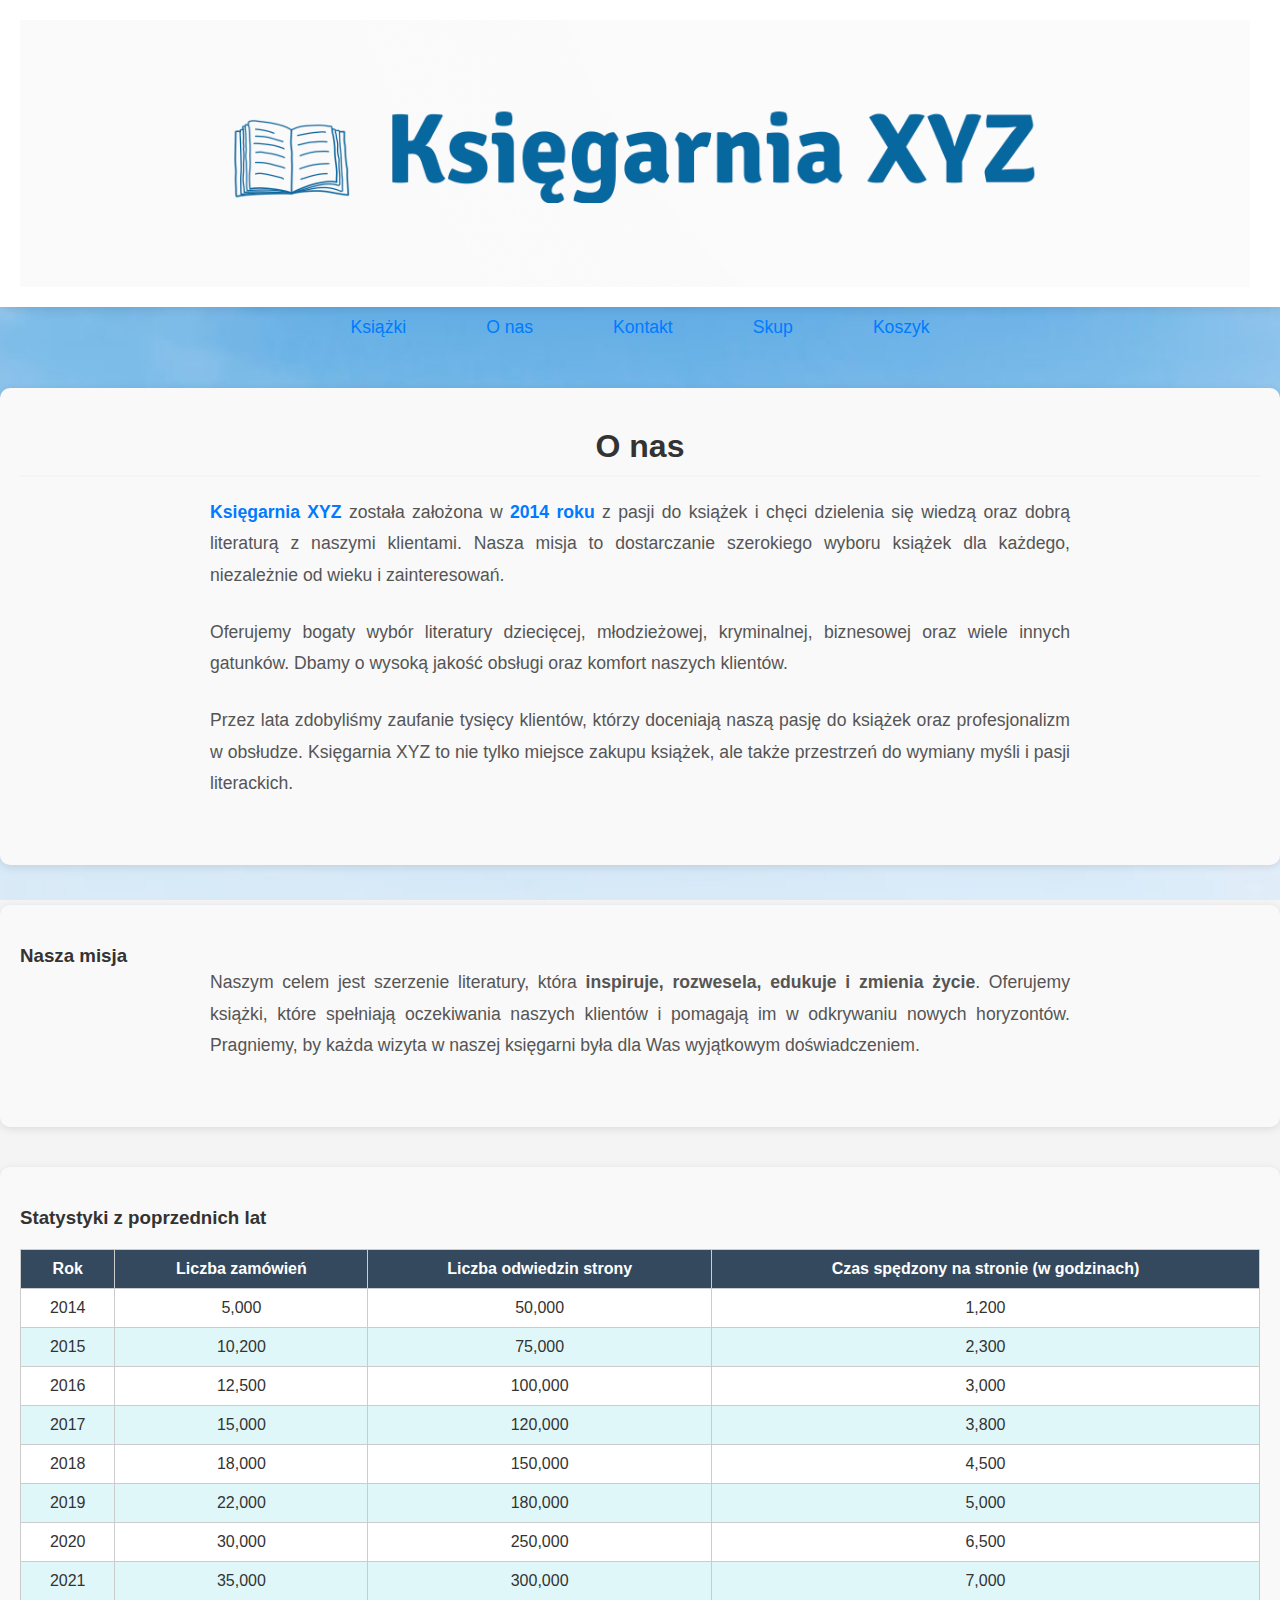
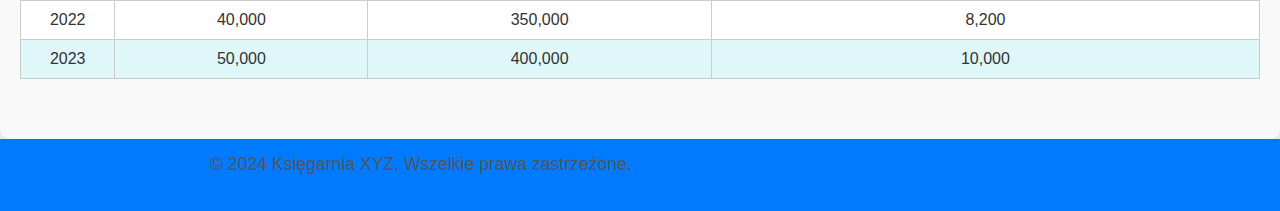
<file: Kontynuacja/about.html>
<!DOCTYPE html>
<html lang="pl">
<head>
    <meta charset="UTF-8">
    <meta name="viewport" content="width=device-width, initial-scale=1.0">
    <title>O nas - Księgarnia XYZ</title>
<script
      src="https://code.jquery.com/jquery-3.7.1.min.js"
      integrity="sha256-/JqT3SQfawRcv/BIHPThkBvs0OEvtFFmqPF/lYI/Cxo="
      crossorigin="anonymous"></script>
    <link rel="stylesheet" href="styles.css">

    </head>
<body id="about-page">
  
    <header>
        <a href="index.php"><img src="images/logo.png" alt="Księgarnia XYZ Logo"></a>
    </header>
    
    <nav>
        <a href="books.html">Książki</a>
        <a href="about.html">O nas</a>
        <a href="contact.php">Kontakt</a>
        <a href="skup.php">Skup</a>
        <a href="cart.html">Koszyk</a>

    </nav>


    <main>
        <section>
            <h2>O nas</h2>
            <p><strong>Księgarnia XYZ</strong> została założona w <strong>2014 roku</strong> z pasji do książek i chęci dzielenia się wiedzą oraz dobrą literaturą z naszymi klientami. Nasza misja to dostarczanie szerokiego wyboru książek dla każdego, niezależnie od wieku i zainteresowań.</p>
            <p>Oferujemy bogaty wybór literatury dziecięcej, młodzieżowej, kryminalnej, biznesowej oraz wiele innych gatunków. Dbamy o wysoką jakość obsługi oraz komfort naszych klientów.</p>
            <p>Przez lata zdobyliśmy zaufanie tysięcy klientów, którzy doceniają naszą pasję do książek oraz profesjonalizm w obsłudze. Księgarnia XYZ to nie tylko miejsce zakupu książek, ale także przestrzeń do wymiany myśli i pasji literackich.</p>
        </section>
        
        <section>
            <h3>Nasza misja</h3>
            <p>Naszym celem jest szerzenie literatury, która <b>inspiruje, rozwesela, edukuje i zmienia życie</b>. Oferujemy książki, które spełniają oczekiwania naszych klientów i pomagają im w odkrywaniu nowych horyzontów. Pragniemy, by każda wizyta w naszej księgarni była dla Was wyjątkowym doświadczeniem.</p>
        </section>
        
        <section>
<div class="bounce"><h3>Statystyki z poprzednich lat</h3>
</div>
            
            <table>
                <thead>
                    <tr>
                        <th>Rok</th>
                        <th>Liczba zamówień</th>
                        <th>Liczba odwiedzin strony</th>
                        <th>Czas spędzony na stronie (w godzinach)</th>
                    </tr>
                </thead>
                <tbody>
                    <tr>
                        <td>2014</td>
                        <td>5,000</td>
                        <td>50,000</td>
                        <td>1,200</td>
                    </tr>
                    <tr>
                        <td>2015</td>
                        <td>10,200</td>
                        <td>75,000</td>
                        <td>2,300</td>
                    </tr>
                    <tr>
                        <td>2016</td>
                        <td>12,500</td>
                        <td>100,000</td>
                        <td>3,000</td>
                    </tr>
                    <tr>
                        <td>2017</td>
                        <td>15,000</td>
                        <td>120,000</td>
                        <td>3,800</td>
                    </tr>
                    <tr>
                        <td>2018</td>
                        <td>18,000</td>
                        <td>150,000</td>
                        <td>4,500</td>
                    </tr>
                    <tr>
                        <td>2019</td>
                        <td>22,000</td>
                        <td>180,000</td>
                        <td>5,000</td>
                    </tr>
                    <tr>
                        <td>2020</td>
                        <td>30,000</td>
                        <td>250,000</td>
                        <td>6,500</td>
                    </tr>
                    <tr>
                        <td>2021</td>
                        <td>35,000</td>
                        <td>300,000</td>
                        <td>7,000</td>
                    </tr>
                    <tr>
                        <td>2022</td>
                        <td>40,000</td>
                        <td>350,000</td>
                        <td>8,200</td>
                    </tr>
                    <tr>
                        <td>2023</td>
                        <td>50,000</td>
                        <td>400,000</td>
                        <td>10,000</td>
                    </tr>
                </tbody>
            </table>
        </section>
    </main>

    <footer>
        <p>© 2024 Księgarnia XYZ. Wszelkie prawa zastrzeżone.</p>
    </footer>
</body>
</html>
</file>
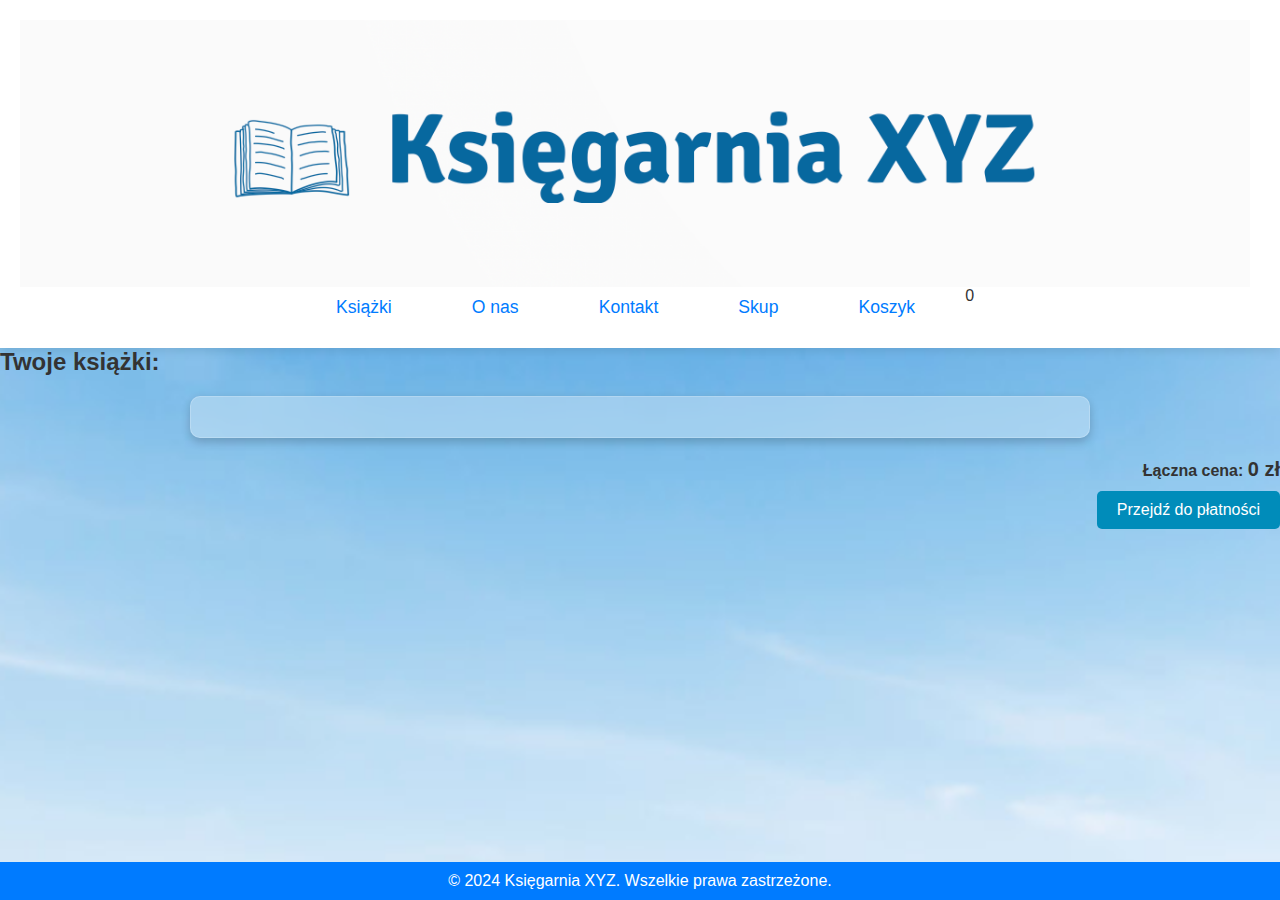
<file: Kontynuacja/cart.html>
<!DOCTYPE html>
<html lang="pl">
<head>
    <meta charset="UTF-8">
    <meta name="viewport" content="width=device-width, initial-scale=1.0">
    <title>Koszyk - Księgarnia XYZ</title>
<script
      src="https://code.jquery.com/jquery-3.7.1.min.js"
      integrity="sha256-/JqT3SQfawRcv/BIHPThkBvs0OEvtFFmqPF/lYI/Cxo="
      crossorigin="anonymous"></script>
    <link rel="stylesheet" href="styles.css">
</head>
<body>

    <header>
        <a href="index.php">
            <img src="images/logo.png" alt="Logo Księgarnia XYZ">
        </a>
        <nav>
            <a href="books.html">Książki</a>
            <a href="about.html">O nas</a>
            <a href="contact.php">Kontakt</a>
            <a href="skup.php">Skup</a>
            <a href="cart.html">Koszyk</a>
<div id="cart-count-container">
    <span id="cart-count">0</span>
</div>

        </nav>
    </header>

    
    <main>
        <section>
            <h2>Twoje książki:</h2>
            <div id="cart-items" class="cart-container frosted-glass">
                <!-- Tutaj będą dynamicznie dodawane książki -->
            </div>
            
            <div id="cart-summary">
                <p><strong>Łączna cena:</strong> <span id="total-price">0 zł</span></p>
                <button id="checkout-button" class="submit-button">Przejdź do płatności</button>
            </div>
        </section>
    </main>
    
    <footer>
        <p>© 2024 Księgarnia XYZ. Wszelkie prawa zastrzeżone.</p>
    </footer>
    
    <script src="script.js"></script>
	
</body>
</html>
</file>
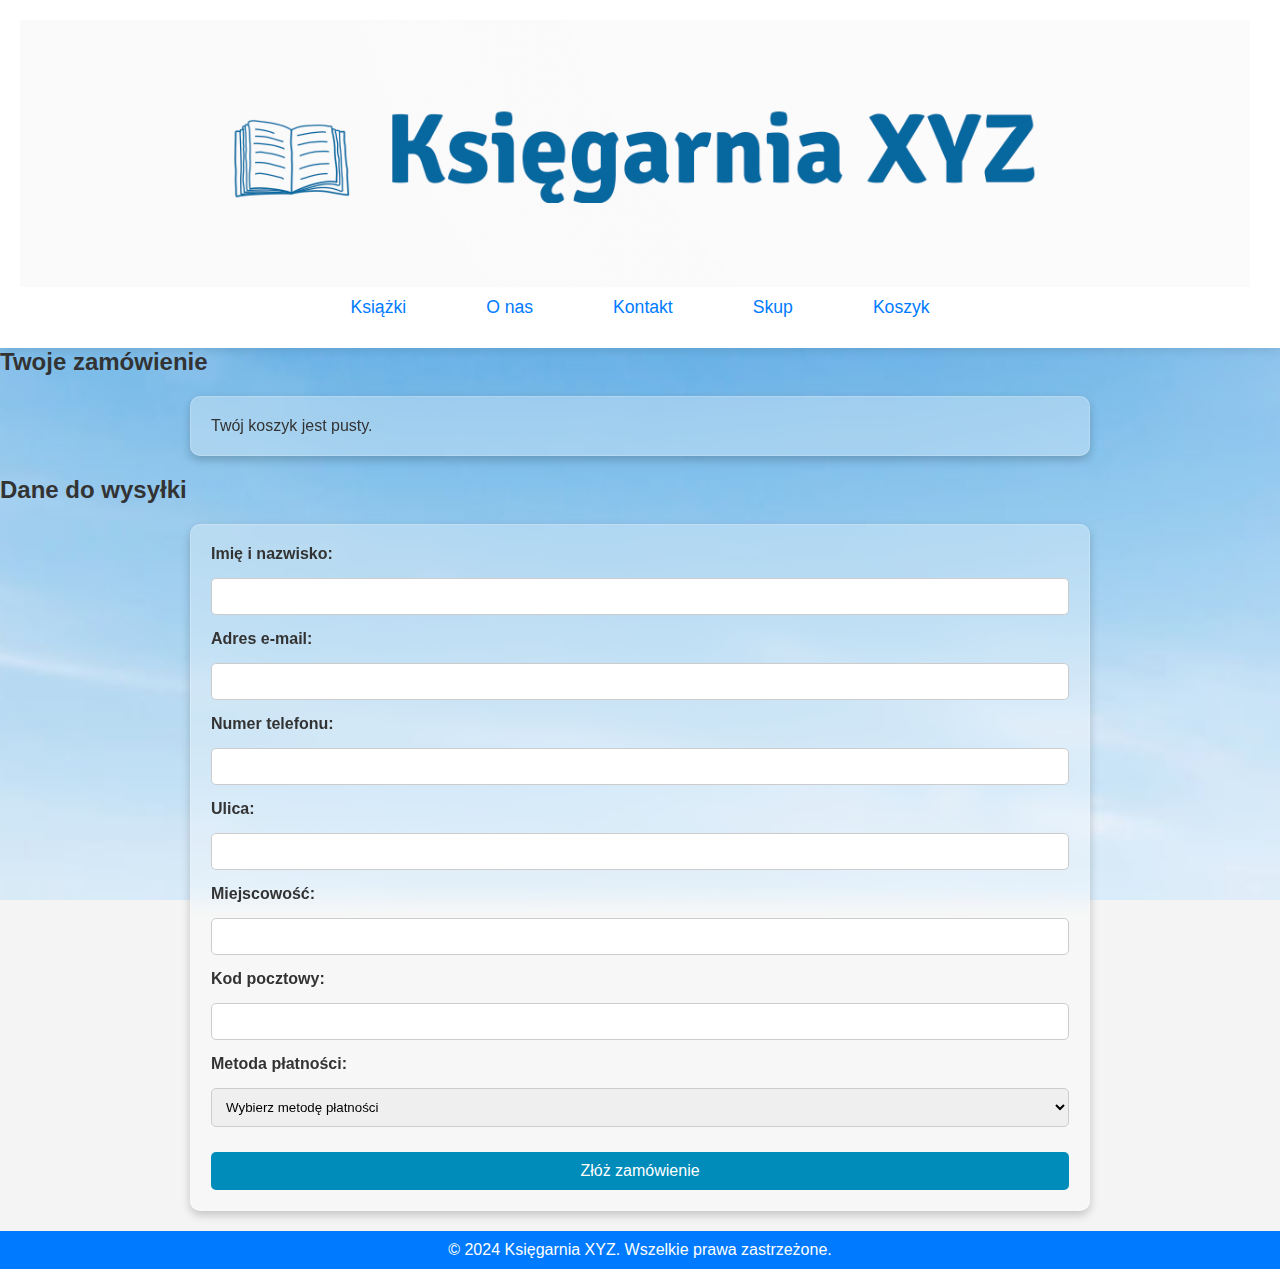
<file: Kontynuacja/checkout.html>
<!DOCTYPE html>
<html lang="pl">
<head>
    <meta charset="UTF-8">
    <meta name="viewport" content="width=device-width, initial-scale=1.0">
    <title>Koszyk - Księgarnia XYZ</title>
<script
      src="https://code.jquery.com/jquery-3.7.1.min.js"
      integrity="sha256-/JqT3SQfawRcv/BIHPThkBvs0OEvtFFmqPF/lYI/Cxo="
      crossorigin="anonymous"></script>
    <link rel="stylesheet" href="styles.css">
</head>
<body>

    <header>
      
        <a href="index.php">
            <img src="images/logo.png" alt="Logo Księgarnia XYZ">
        </a>
        <nav>
            <a href="books.html">Książki</a>
            <a href="about.html">O nas</a>
            <a href="contact.php">Kontakt</a>
            <a href="skup.php">Skup</a>
            <a href="cart.html">Koszyk</a>

        </nav>
    </header>

    <main>
        <section>
            <h2>Twoje zamówienie</h2>
            <div id="order-summary" class="cart-container frosted-glass">
                <!-- Podsumowanie zamówienia będzie tutaj dynamicznie załadowane -->
            </div>
		
        </section>

        <section>
            <h2>Dane do wysyłki</h2>
            <form id="checkout-form" class="checkout-form frosted-glass">
                <label for="name">Imię i nazwisko:</label>
                <input type="text" id="name" name="name" required>

                <label for="email">Adres e-mail:</label>
                <input type="email" id="email" name="email" required>

                <label for="phone">Numer telefonu:</label>
                <input type="tel" id="phone" name="phone" required>

                <label for="street">Ulica:</label>
                <input type="text" id="street" name="street" required>

                <label for="city">Miejscowość:</label>
                <input type="text" id="city" name="city" required>

                <label for="postal-code">Kod pocztowy:</label>
                <input type="text" id="postal-code" name="postal-code" required>

                <label for="payment-method">Metoda płatności:</label>
                <select id="payment-method" name="payment-method" required>
                    <option value="" disabled selected>Wybierz metodę płatności</option>
                    <option value="credit-card">Karta kredytowa</option>
                    <option value="paypal">PayPal</option>
                    <option value="blik">BLIK</option>
                </select>

                <button type="submit" class="submit-button">Złóż zamówienie</button>
            </form>
        </section>
    </main>
    
    <footer>
        <p>© 2024 Księgarnia XYZ. Wszelkie prawa zastrzeżone.</p>
    </footer>

    <script src="https://code.jquery.com/jquery-3.6.0.min.js"></script>
    <script src="checkout.js"></script>
	    <script src="script.js"></script>
		    <script src="cart.js"></script>
</body>
</html>
</file>
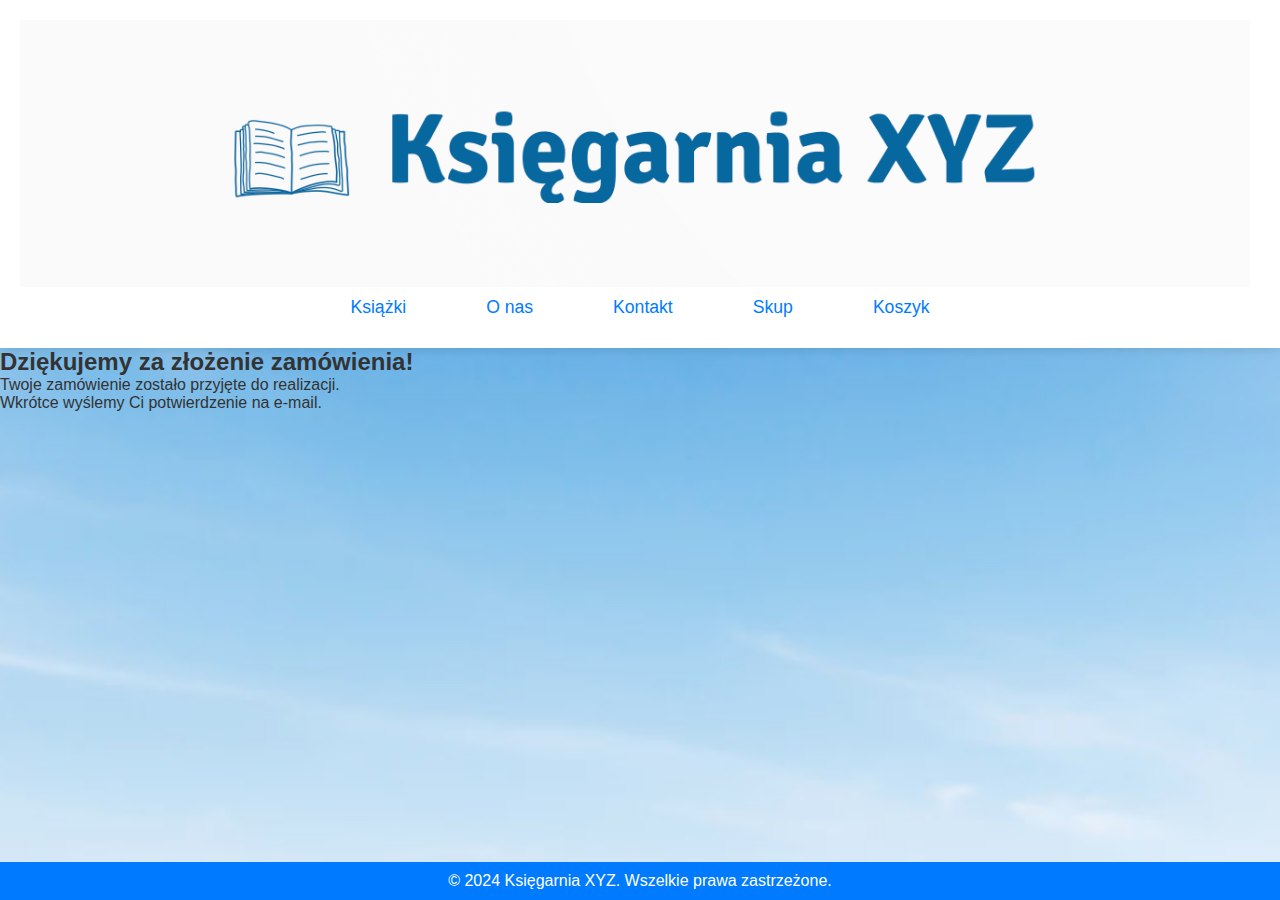
<file: Kontynuacja/confirmation.html>
<!DOCTYPE html>
<html lang="pl">
<head>
    <meta charset="UTF-8">
    <meta name="viewport" content="width=device-width, initial-scale=1.0">
    <title>Koszyk - Księgarnia XYZ</title>
<script
      src="https://code.jquery.com/jquery-3.7.1.min.js"
      integrity="sha256-/JqT3SQfawRcv/BIHPThkBvs0OEvtFFmqPF/lYI/Cxo="
      crossorigin="anonymous"></script>
    <link rel="stylesheet" href="styles.css">
</head>
<body id="confirmation-page">

    <header>
      
        <a href="index.php">
            <img src="images/logo.png" alt="Logo Księgarnia XYZ">
        </a>
        <nav>
            <a href="books.html">Książki</a>
            <a href="about.html">O nas</a>
            <a href="contact.php">Kontakt</a>
                        <a href="skup.php">Skup</a>
            <a href="cart.html">Koszyk</a>

        </nav>
    </header>
    
    <main>
        <section>
            <h2>Dziękujemy za złożenie zamówienia!</h2>
            <p>Twoje zamówienie zostało przyjęte do realizacji.</p>
            <p>Wkrótce wyślemy Ci potwierdzenie na e-mail.</p>
        </section>
    </main>
    
    <footer>
        <p>© 2024 Księgarnia XYZ. Wszelkie prawa zastrzeżone.</p>
    </footer>
</body>
</html>
</file>
<file: Kontynuacja/styles.css>
/* Globalne style */
        body {
            font-family: 'Arial', sans-serif;
            background-color: #f4f4f4;
            color: #333;
            margin: 0;
            padding: 0;
        }

        header {
            background-color: #fff;
            padding: 20px;
            text-align: center;
            box-shadow: 0 2px 10px rgba(0, 0, 0, 0.1);
        }

        header img {
            width: 100%; /* Logo dostosowane do szerokości ekranu */
            max-width: 1330px; /* Maksymalna szerokość logo */
            height: auto; /* Proporcjonalna wysokość */
            display: block;
            margin: 0 auto;
        }

        nav a {
            margin: 0 15px;
            font-size: 1.1rem;
            color: #333;
            text-decoration: none;
        }

        nav a:hover {
            color: #333;
        }

        /* Baner promocyjny */
        .promo-banner {
            background-color: #007BFF;
            color: white;
            text-align: center;
            padding: 30px;
            margin-bottom: 30px;
        }

        .promo-banner h2 {
            font-size: 2rem;
        }

        .promo-banner p {
            font-size: 1.1rem;
        }



/* Nawigacja z Flexboxem */
nav {
    display: flex;
    justify-content: center; /* Wyśrodkowanie linków w nawigacji */
    gap: 20px;
    flex-wrap: wrap;
}

nav a {
    color: #007BFF;
    text-decoration: #007BFF;
    padding: 10px 15px;
    transition: transform 0.3s; /* Dodajemy animację */
}

nav a:hover {
    transform: scale(1.1); /* Powiększamy przycisk na hover */
    text-decoration: underline;
}

/* Układ książek na stronie księgarni */
.books-container {
    display: flex;
    justify-content: space-around;
    flex-wrap: wrap;
    padding: 20px;
}

.book-item {
    background-color: white;
    padding: 10px;
    border-radius: 5px;
    box-shadow: 0px 4px 6px rgba(0, 0, 0, 0.1);
    max-width: 200px;
    text-align: center;
    margin: 10px;
    display: flex;
    flex-direction: column;
    justify-content: space-between;
    height: 350px;
    transition: transform 0.3s, box-shadow 0.3s;
}

.book-item img {
    width: 100%;
    height: auto;
    max-height: 150px;
}

.book-item p {
    flex-grow: 1;
    margin-top: 10px;
}

/* Efekt hover dla kart książek */
.book-item:hover {
    transform: scale(1.05);
    box-shadow: 0px 6px 8px rgba(0, 0, 0, 0.2);
}

/* Stylizacja przycisku "Kup teraz" */
.buy-button {
    background-color: #008cba;
    color: white;
    padding: 10px 20px;
    border: none;
    border-radius: 5px;
    cursor: pointer;
    font-size: 14px;
    margin-top: 10px;
    transition: transform 0.3s ease;
}

.buy-button:hover {
    transform: scale(1.1);
    background-color: #005f73;
}

/* Stylizacja stopki */
footer {
    background-color: #007BFF;
    color: white;
    text-align: center;
    padding: 10px 0;
}

/* Koszyk - stylowanie elementów w koszyku */
.cart-container {
    display: flex;
    flex-direction: column;
    gap: 15px;
    padding: 20px;
    max-width: 600px;
    margin: 0 auto;
}

.cart-container div {
    display: flex;
    justify-content: space-between;
    align-items: center;
    padding: 10px;
    border-bottom: 1px solid #ccc;
}

#cart-summary {
    text-align: right;
    margin-top: 20px;
}

#total-price {
    font-weight: bold;
    font-size: 20px;
}

/* Stylizacja przycisku płatności */
#checkout-button {
    background-color: #008cba;
    color: white;
    padding: 10px 20px;
    border: none;
    border-radius: 5px;
    cursor: pointer;
    font-size: 16px;
}

#checkout-button:hover {
    background-color: #005f73;
}

/* Formularz kontaktowy - stylowanie */
.contact-form {
    display: flex;
    flex-direction: column;
    max-width: 600px;
    margin: 0 auto;
    padding: 20px;
    background-color: #f9f9f9;
    border-radius: 5px;
    box-shadow: 0 0 10px rgba(0, 0, 0, 0.1);
}

.contact-form label {
    margin-bottom: 5px;
    font-weight: bold;
}

.contact-form input, .contact-form textarea {
    margin-bottom: 15px;
    padding: 10px;
    border: 1px solid #ccc;
    border-radius: 5px;
    width: 100%;
    box-sizing: border-box; /* Upewniamy się, że pola zajmują pełną szerokość kontenera */
}

.contact-form input {
    height: 40px; /* Dodanie stałej wysokości dla pól tekstowych */
}

.contact-form textarea {
    resize: vertical; /* Umożliwienie zmiany wysokości pola tekstowego */
}

.submit-button {
    background-color: #008cba;
    color: white;
    padding: 10px 20px;
    border: none;
    border-radius: 5px;
    cursor: pointer;
    font-size: 16px;
    margin-top: 20px;
    transition: transform 0.3s ease;
}

.submit-button:hover {
    background-color: #005f73;
    transform: scale(1.1);
}


/* Stylizacja przycisku formularza */
.submit-button {
    background-color: #008cba;
    color: white;
    padding: 10px 20px;
    border: none;
    border-radius: 5px;
    cursor: pointer;
    font-size: 16px;
    transition: transform 0.3s ease;
}

.submit-button:hover {
    background-color: #005f73;
    transform: scale(1.1); /* Animacja na hover */
}

/* Responsywność dla mniejszych ekranów */
@media (max-width: 768px) {
    .books-container {
        flex-direction: column; /* Zmieniamy układ na kolumnowy na mniejszych ekranach */
        align-items: center;
    }
    
    .book-item {
        max-width: 90%; /* Zwiększamy szerokość kart książek na mniejszych ekranach */
    }
}
/* Stylizacja kontenera podsumowania zamówienia */
.checkout-container {
    display: flex;
    flex-direction: column;
    gap: 10px;
    padding: 20px;
    border: 1px solid #ccc;
    background-color: #f9f9f9;
    border-radius: 5px;
    max-width: 600px;
    margin: 0 auto 20px;
}

/* Stylizacja formularza zamówienia */
.checkout-form {
    display: flex;
    flex-direction: column;
    gap: 15px;
    max-width: 600px;
    margin: 0 auto;
    padding: 20px;
    background-color: #f9f9f9;
    border-radius: 5px;
    box-shadow: 0 0 10px rgba(0, 0, 0, 0.1);
}

.checkout-form label {
    font-weight: bold;
}

.checkout-form input, .checkout-form select {
    padding: 10px;
    border: 1px solid #ccc;
    border-radius: 5px;
    width: 100%;
    box-sizing: border-box;
}

.submit-button {
    background-color: #008cba;
    color: white;
    padding: 10px 20px;
    border: none;
    border-radius: 5px;
    cursor: pointer;
    font-size: 16px;
    transition: transform 0.3s ease;
}

.submit-button:hover {
    background-color: #005f73;
    transform: scale(1.05);
}


/* Stylizacja kontenerów (np. formularzy, podsumowań itp.) */
.checkout-container, .cart-container, .books-container, .checkout-form {
    position: relative;
    z-index: 1;
    background-color: rgba(255, 255, 255, 0.9); /* Półprzezroczyste tło */
    padding: 20px;
    border-radius: 5px;
    box-shadow: 0 0 10px rgba(0, 0, 0, 0.1);
}
/* Globalne stylowanie body i html */
html, body {
    height: 100%;
    margin: 0;
    padding: 0;
    display: flex;
    flex-direction: column;
}

/* Stylowanie dla głównego kontenera strony */
main {
    flex: 1;
}

/* Stylowanie stopki */
footer {
    background-color: #007BFF;
    color: white;
    text-align: center;
    padding: 10px 0;
    position: relative;
    width: 100%;
    bottom: 0;
}


/* Upewniamy się, że stopka jest przyklejona do dołu */
body {
    display: flex;
    flex-direction: column;
    justify-content: space-between;
    min-height: 100vh;
}
/* Frosted glass effect dla formularza */
.frosted-glass {
    background: rgba(255, 255, 255, 0.3); /* Półprzezroczyste białe tło */
    border-radius: 10px;
    padding: 20px;
    backdrop-filter: blur(10px); /* Efekt rozmycia */
    -webkit-backdrop-filter: blur(10px); /* Efekt rozmycia dla przeglądarek webkit */
    border: 1px solid rgba(255, 255, 255, 0.2); /* Lekko widoczna obwódka */
    box-shadow: 0 4px 10px rgba(0, 0, 0, 0.2); /* Subtelny cień */
    max-width: 600px;
    margin: 0 auto;
    color: #333; /* Kolor tekstu */
}



/* Frosted glass effect dla sekcji książek */
.frosted-glass {
    background: rgba(255, 255, 255, 0.3); /* Półprzezroczyste białe tło */
    border-radius: 10px;
    padding: 20px;
    backdrop-filter: blur(10px); /* Efekt rozmycia */
    -webkit-backdrop-filter: blur(10px); /* Efekt rozmycia dla przeglądarek webkit */
    border: 1px solid rgba(255, 255, 255, 0.2); /* Lekko widoczna obwódka */
    box-shadow: 0 4px 10px rgba(0, 0, 0, 0.2); /* Subtelny cień */
    max-width: 900px;
    margin: 20px auto;
    color: #333; /* Kolor tekstu */
}

/* Globalne stylowanie body i html */
html, body {
    height: 100%;
    margin: 0;
    padding: 0;
    display: flex;
    flex-direction: column;
}

/* Flexbox dla głównej zawartości */
main {
    flex: 1;
}

/* Stylizacja stopki */
footer {
    background-color: #333; /* Czarny pasek */
    color: white;
    text-align: center;
    padding: 10px 0;
    position: relative;
    width: 100%;
    bottom: 0;
}

/* Ustawienie stopki na dole strony */
body {
    display: flex;
    flex-direction: column;
    justify-content: space-between;
    min-height: 100vh;
}

/* Stylizacja przycisków w sekcji książek */
.buy-button {
    background-color: #008cba;
    color: white;
    padding: 10px 20px;
    border: none;
    border-radius: 5px;
    cursor: pointer;
    font-size: 14px;
    transition: transform 0.3s ease;
    margin-top: 10px;
}

.buy-button:hover {
    background-color: #005f73;
    transform: scale(1.05);
}

/* Stylizacja tła z obrazem background.jpg */
body {
    background-image: url('images/background.jpg'); /* Ścieżka do obrazu */
    background-size: cover; /* Dopasowanie tła do całego ekranu */
    background-position: center; /* Wyśrodkowanie tła */
    background-attachment: fixed; /* Tło pozostaje nieruchome podczas przewijania */
    background-repeat: no-repeat; /* Brak powtarzania obrazu */
    display: flex;
    flex-direction: column;
    justify-content: space-between;
    min-height: 100vh;
}

/* Stylizacja dla efektu "frosted glass" */
.frosted-glass {
    background: rgba(255, 255, 255, 0.3); /* Półprzezroczyste białe tło */
    border-radius: 10px;
    padding: 20px;
    backdrop-filter: blur(10px); /* Efekt rozmycia */
    -webkit-backdrop-filter: blur(10px); /* Efekt rozmycia dla przeglądarek webkit */
    border: 1px solid rgba(255, 255, 255, 0.2); /* Lekko widoczna obwódka */
    box-shadow: 0 4px 10px rgba(0, 0, 0, 0.2); /* Subtelny cień */
    max-width: 900px;
    margin: 20px auto;
    color: #333; /* Kolor tekstu */
}

/* Globalne stylowanie dla głównego kontenera */
main {
    flex: 1;
}

/* Stylizacja stopki */
footer {
    background-color: #007BFF; 
    color: white;
    text-align: center;
    padding: 10px 0;
    position: relative;
    width: 100%;
    bottom: 0;
}

/* Stylizacja przycisków */
.submit-button, .buy-button {
    background-color: #008cba;
    color: white;
    padding: 10px 20px;
    border: none;
    border-radius: 5px;
    cursor: pointer;
    font-size: 16px;
    transition: transform 0.3s ease;
    margin-top: 10px;
}

.submit-button:hover, .buy-button:hover {
    background-color: #005f73;
    transform: scale(1.05);
}
 /* Formularz newslettera */
        .newsletter {
            background: rgba(255, 255, 255, 0.6); /* Frosted glass effect */
            padding: 30px;
            border-radius: 10px;
            text-align: center;
            box-shadow: 0 4px 6px rgba(0, 0, 0, 0.1);
        }

        .newsletter input {
            padding: 10px;
            width: 70%;
            font-size: 1rem;
            margin-top: 10px;
            border-radius: 5px;
            border: 1px solid #ccc;
        }

        .newsletter button {
            background-color: #007BFF;
            color: white;
            padding: 10px 20px;
            border: none;
            border-radius: 5px;
            margin-top: 10px;
            cursor: pointer;
        }

        .newsletter button:hover {
            background-color: #0056b3;
        }

        /* Dostosowanie do małych ekranów */
        @media (max-width: 768px) {
            header h1 {
                font-size: 1.5rem;
            }

            nav a {
                font-size: 1rem;
            }

            .promo-banner h2 {
                font-size: 1.5rem;
            }
        }



   /* Stylowanie tabeli */
        table {
            width: 100%;
            border-collapse: collapse;
            margin: 20px 0;
            font-size: 1rem;
            text-align: center;
        }

        table, th, td {
            border: 1px solid #ccc;
        }

        th {
            background-color: #34495e; /* Granatowy kolor nagłówka */
            color: white;
            padding: 10px;
        }

        td {
            padding: 10px;
        }

        /* Naprzemienne tło: biały i niebieski */
        tr:nth-child(odd) {
            background-color: #ffffff; /* Białe tło dla nieparzystych wierszy */
        }

        tr:nth-child(even) {
            background-color: #e0f7fa; /* Jasnoniebieskie tło dla parzystych wierszy */
        }

        /* Styl hover dla wierszy */
        tr:hover {
            background-color: #b3e5fc; /* Jaśniejszy niebieski na hover */
        }

        /* Responsywność tabeli */
        @media (max-width: 768px) {
            table {
                font-size: 0.9rem;
            }

            th, td {
                padding: 8px;
            }
        }


/* Style tylko dla strony "O nas" */
#about-page h2 {
    font-size: 2rem;
    font-weight: bold;
    color: #333;
    text-align: center;
    margin-bottom: 20px;
    padding-bottom: 10px;
    border-bottom: 2px solid #f4f4f4;
}

/* Styl dla paragrafów w sekcji "O nas" */
#about-page p {
    font-size: 1.1rem;
    line-height: 1.8;
    color: #555;
    margin-bottom: 20px;
    text-align: justify;
    max-width: 900px;
    margin-left: auto;
    margin-right: auto;
    padding: 0 20px;
}

/* Dodanie akcentu do ważnych informacji */
#about-page p strong {
    color: #007BFF;
    font-weight: bold;
}

/* Podział na sekcje */
#about-page section {
    background-color: #f9f9f9;
    padding: 40px 20px;
    border-radius: 10px;
    box-shadow: 0 2px 8px rgba(0, 0, 0, 0.1);
    margin-top: 40px;
}

/* Wyrównanie tekstu z akapitów */
#about-page section p {
    margin-bottom: 25px;
}



/* Resetowanie marginesów i paddingu */
* #contact-page {
    margin: 0;
    padding: 0;
    box-sizing: border-box;
}

/* Tło strony (Tylko dla strony kontaktowej) */
#contact-page {
    background-color: #f4f4f9;
}

/* Nagłówek */
#contact-page header {
    background-color: #f4f4f9;
    padding: 20px 0;
    text-align: center;
}


/* Nawigacja */
#contact-page nav {
    margin-top: 10px;
}

#contact-page nav a {
    color: #007BFF;
    text-decoration: #007BFF;
    padding: 10px 20px;
    margin: 0 10px;
    font-size: 16px;
    transition: background-color 0.3s ease;
}

#contact-page nav a:hover {
    background-color: #34495e;
    border-radius: 5px;
}

/* Główna sekcja */
#contact-page main {
    width: 80%;
    margin: 30px auto;
}



#contact-page .contact-form input,
#contact-page .contact-form textarea {
    width: 100%;
    padding: 10px;
    margin-bottom: 15px;
    border: 1px solid #ddd;
    border-radius: 5px;
    font-size: 14px;
}

#contact-page .contact-form button {
    background-color: #2c3e50;
    color: white;
    border: none;
    padding: 12px 20px;
    font-size: 16px;
    border-radius: 5px;
    cursor: pointer;
    transition: background-color 0.3s ease;
}

#contact-page .contact-form button:hover {
    background-color: #34495e;
}

/* Sekcja z danymi kontaktowymi */
#contact-page section h2 {
    font-size: 24px;
    margin-bottom: 20px;
    color: #2c3e50;
}

#contact-page section p {
    font-size: 16px;
    margin-bottom: 10px;
}

/* Stopka */
#contact-page footer {
    background-color: #007BFF;
    color: #fff;
    text-align: center;
    padding: 20px 0;
    margin-top: 40px;
}

/* Responsywność */
@media screen and (max-width: 768px) {
    #contact-page main {
        width: 90%;
    }

    #contact-page .contact-form {
        padding: 15px;
    }

    #contact-page nav a {
        padding: 8px 15px;
    }
}



/* Resetowanie marginesów i paddingu */
* {
    margin: 0;
    padding: 0;
    box-sizing: border-box;
}


/* Nawigacja */
#ksiegarnia-page nav {
    margin-top: 10px;
}

#ksiegarnia-page nav a {
    color: #007BFF;
    text-decoration: none;
    padding: 10px 20px;
    margin: 0 10px;
    font-size: 16px;
    transition: background-color 0.3s ease;
}

#ksiegarnia-page nav a:hover {
    background-color: #34495e;
    border-radius: 5px;
}

/* Główna sekcja */
#ksiegarnia-page main {
    width: 80%;
    margin: 30px auto;
}



/* Style tylko dla strony ksiegarnia.html oraz sekcji najlepsze książki */
.ksiegarnia-page .best-books-section .books-container {
    display: flex;
    flex-wrap: wrap;
    gap: 20px;
    justify-content: center;
}

/* Stylowanie poszczególnych książek tylko na stronie ksiegarnia.html */
.ksiegarnia-page .best-books-section .book-item {
    position: relative;
    width: 200px;
    text-align: center;
    overflow: hidden;
    transition: transform 0.3s ease;
}

.ksiegarnia-page .best-books-section .book-item img {
    width: 100%;
    height: auto;
    transition: transform 0.3s ease;
}

/* Ukrywanie przycisku na początku tylko w sekcji najlepsze książki na ksiegarnia.html */
.ksiegarnia-page .best-books-section .book-item button {
    display: none;
    position: absolute;
    bottom: 10px;
    left: 50%;
    transform: translateX(-50%);
    background-color: #ff5f00;
    color: white;
    border: none;
    padding: 10px 15px;
    cursor: pointer;
    transition: background-color 0.3s ease;
}

/* Efekt hover dla przycisku w sekcji najlepsze książki na ksiegarnia.html */
.ksiegarnia-page .best-books-section .book-item button:hover {
    background-color: #ff9d3e;
}

/* Dodatkowe stylowanie książek w widoku responsywnym tylko na ksiegarnia.html */
@media (max-width: 768px) {
    .ksiegarnia-page .best-books-section .book-item {
        width: 150px;
    }
}



/* Styl dla tła modalnego (ciemne tło zakrywające resztę strony) */
.modal {
    display: none; /* Domyślnie modal jest ukryty */
    position: fixed; /* Modal jest wyświetlany na stałe w oknie */
    z-index: 1; /* Modal ma być na wierzchu */
    left: 0;
    top: 0;
    width: 100%; /* Szerokość całej strony */
    height: 100%; /* Wysokość całej strony */
    background-color: rgba(0, 0, 0, 0.7); /* Ciemne tło */
    transition: opacity 0.3s ease; /* Płynne przejście przy wyświetlaniu */
}

/* Styl dla zawartości okienka modalnego */
.modal-content {
    background-color: #fff;
    margin: 15% auto; /* Ustala marginesy, aby modal był wyśrodkowany */
    padding: 20px;
    border-radius: 10px;
    width: 80%; /* Szerokość okienka */
    max-width: 600px; /* Maksymalna szerokość */
    box-shadow: 0 4px 8px rgba(0, 0, 0, 0.3); /* Cień */
}

/* Styl dla przycisku zamknięcia (X) */
.close {
    color: #aaa;
    font-size: 28px;
    font-weight: bold;
    position: absolute;
    top: 10px;
    right: 25px;
}

.close:hover,
.close:focus {
    color: #000;
    text-decoration: none;
    cursor: pointer;
}


/* Element, który ma się pojawić */
.fade-in {
    opacity: 0;
    animation: fadeInAnimation 1s forwards;
}

/* Animacja fade-in */
@keyframes fadeInAnimation {
    from {
        opacity: 0;
    }
    to {
        opacity: 1;
    }
}

/* Początkowa pozycja elementu */
.slide-in {
    position: relative;
    left: -100%; /* Poza ekranem */
    animation: slideInAnimation 0.5s forwards;
}

/* Animacja przesunięcia z lewej strony */
@keyframes slideInAnimation {
    from {
        left: -100%;
    }
    to {
        left: 0;
    }
}



/* Skakanie elementu */
.bounce {
    display: inline-block;
    animation: bounceAnimation 1s infinite;
}

@keyframes bounceAnimation {
    0%, 20%, 50%, 80%, 100% {
        transform: translateY(0);
    }
    40% {
        transform: translateY(-10px);
    }
    60% {
        transform: translateY(-5px);
    }
}




.user-section {
    float: right;
    margin-left: 20px;
    display: flex;
    align-items: center;
    padding: 10px;
}

.user-section span {
    color: #333;
    margin-right: 10px;
    font-weight: 500;
}

.user-section a {
    text-decoration: none;
    color: #333;
    padding: 5px 10px;
    border-radius: 5px;
    transition: all 0.3s ease;
}

.user-section a:hover {
    background-color: #f0f0f0;
}

.logout-btn {
    background-color: #dc3545;
    color: white !important;
    padding: 5px 10px;
    border-radius: 5px;
    text-decoration: none;
    margin-left: 10px;
    transition: background-color 0.3s ease;
}

.logout-btn:hover {
    background-color: #c82333;
}

.error {
    color: #dc3545;
    background-color: #f8d7da;
    border: 1px solid #f5c6cb;
    padding: 10px;
    margin-bottom: 10px;
    border-radius: 5px;
}

.success {
    color: #28a745;
    background-color: #d4edda;
    border: 1px solid #c3e6cb;
    padding: 10px;
    margin-bottom: 10px;
    border-radius: 5px;
}

.login-form, .register-form {
    max-width: 400px;
    margin: 20px auto;
    padding: 20px;
}

.login-form input, .register-form input {
    width: 100%;
    padding: 8px;
    margin-bottom: 10px;
    border: 1px solid #ddd;
    border-radius: 4px;
}

.login-form input[type="submit"], .register-form input[type="submit"] {
    background-color: #007bff;
    color: white;
    border: none;
    padding: 10px;
    cursor: pointer;
    transition: background-color 0.3s ease;
}

.login-form input[type="submit"]:hover, .register-form input[type="submit"]:hover {
    background-color: #0056b3;
}

@media (max-width: 768px) {
    .user-section {
        float: none;
        justify-content: center;
        margin: 10px 0;
    }
    
    .user-section span {
        font-size: 14px;
    }
    
    .logout-btn {
        padding: 4px 8px;
        font-size: 14px;
    }
}
</file>
